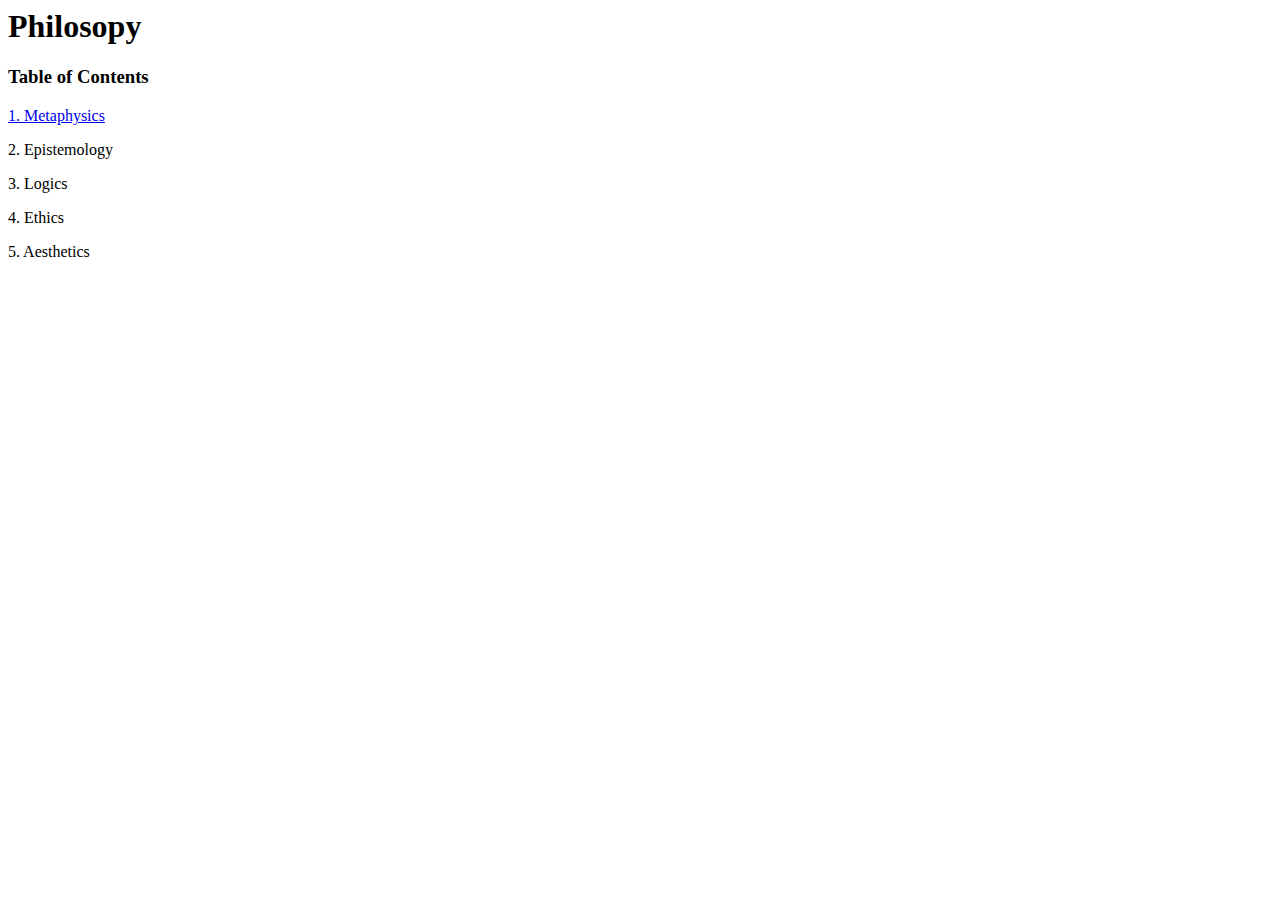
<file: chap1.htm>
<body>

    <h1>Philosopy</h1>
    <h3>Table of Contents</h3>
    
    <p><a href="philosophy_chapter1.htm">1. Metaphysics</a></p>
    <p>2. Epistemology</p>
    <p>3. Logics</p>
    <p>4. Ethics</p>
    <p>5. Aesthetics</p>
    
</body>
</file>
